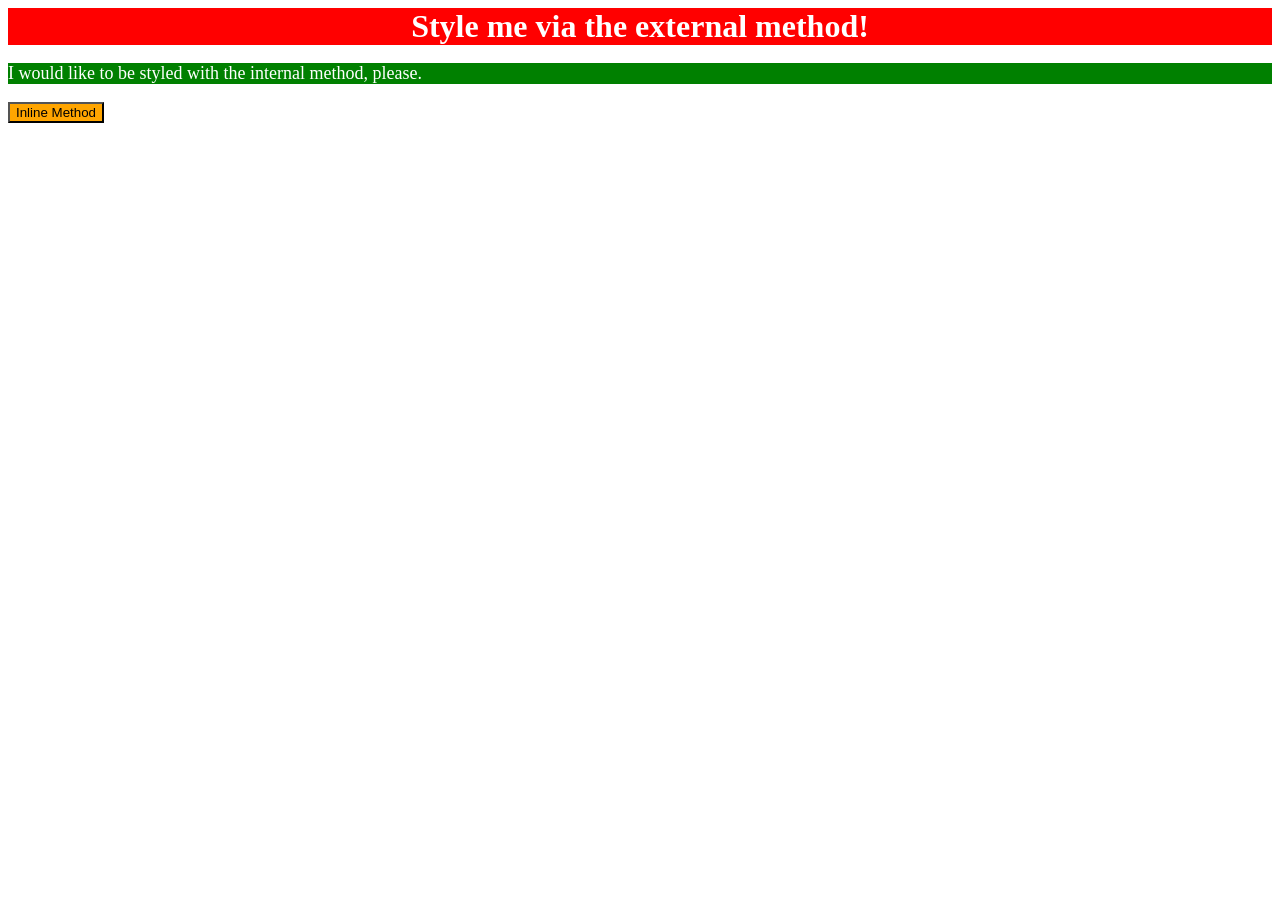
<file: foundations/intro-to-css/01-css-methods/index.html>
<!doctype html>
<html lang="en">
  <head>
    <meta charset="UTF-8" />
    <meta http-equiv="X-UA-Compatible" content="IE=edge" />
    <meta name="viewport" content="width=device-width, initial-scale=1.0" />
    <title>Methods for Adding CSS</title>
    <link rel="stylesheet" href="style.css">
    <style>
      p {
        background-color: green;
        color: white;
        font-size: 18px;
      }
    </style>
  </head>
  <body>
    <div>Style me via the external method!</div>
    <p>I would like to be styled with the internal method, please.</p>
    <button style = "background-color: orange; font-size:18;">Inline Method</button>
  </body>
</html>
</file>
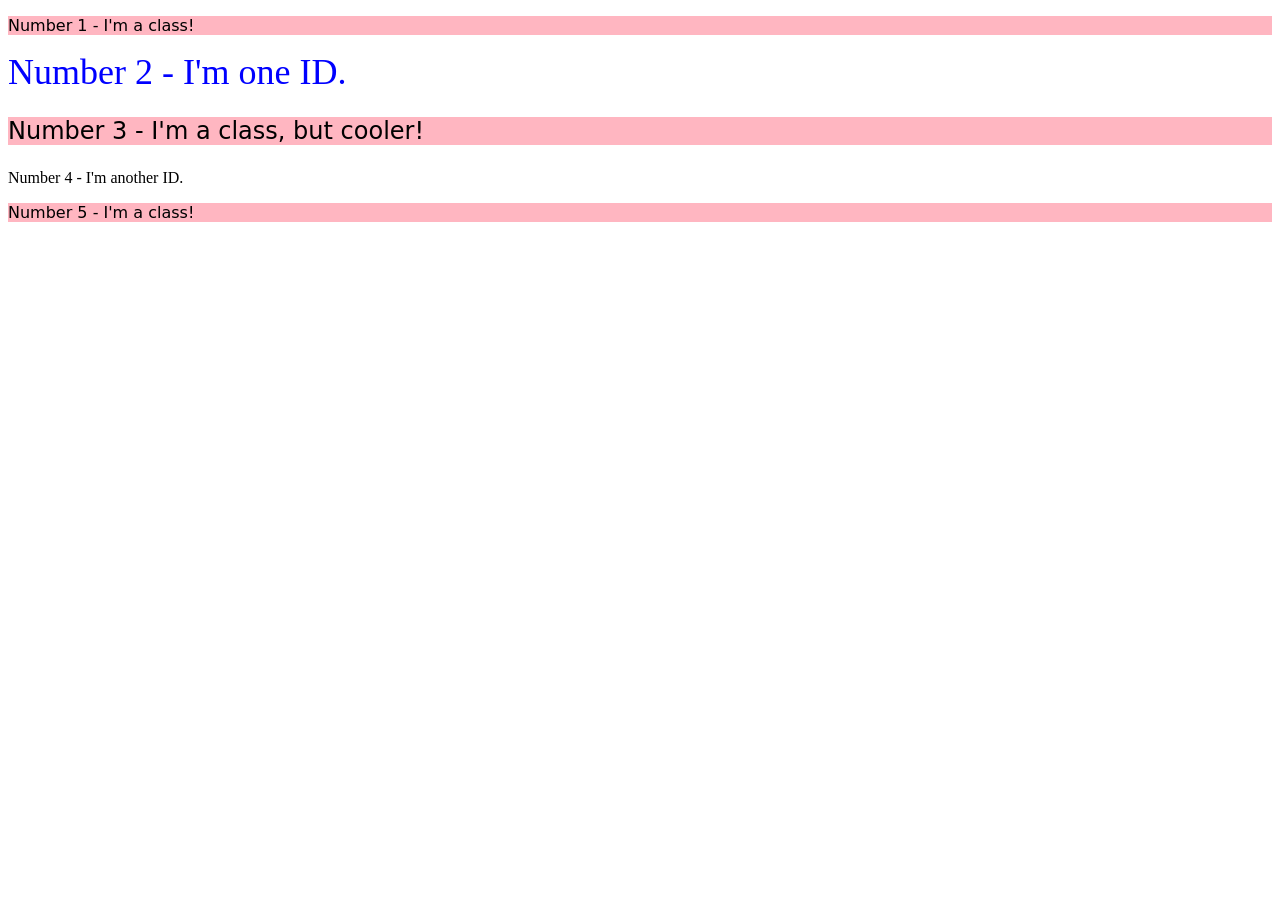
<file: foundations/intro-to-css/02-class-id-selectors/index.html>
<!DOCTYPE html>
<html lang="en">
  <head>
    <meta charset="UTF-8">
    <meta http-equiv="X-UA-Compatible" content="IE=edge">
    <meta name="viewport" content="width=device-width, initial-scale=1.0">
    <title>Class and ID Selectors</title>
    <link rel="stylesheet" href="style.css">
  </head>
  <body>
    <p class="myClass">Number 1 - I'm a class!</p>
    <div id="myID">Number 2 - I'm one ID.</div>
    <p class="myClass special">Number 3 - I'm a class, but cooler!</p>
    <div>Number 4 - I'm another ID.</div>
    <p class="myClass">Number 5 - I'm a class!</p>
  </body>
</html>
</file>
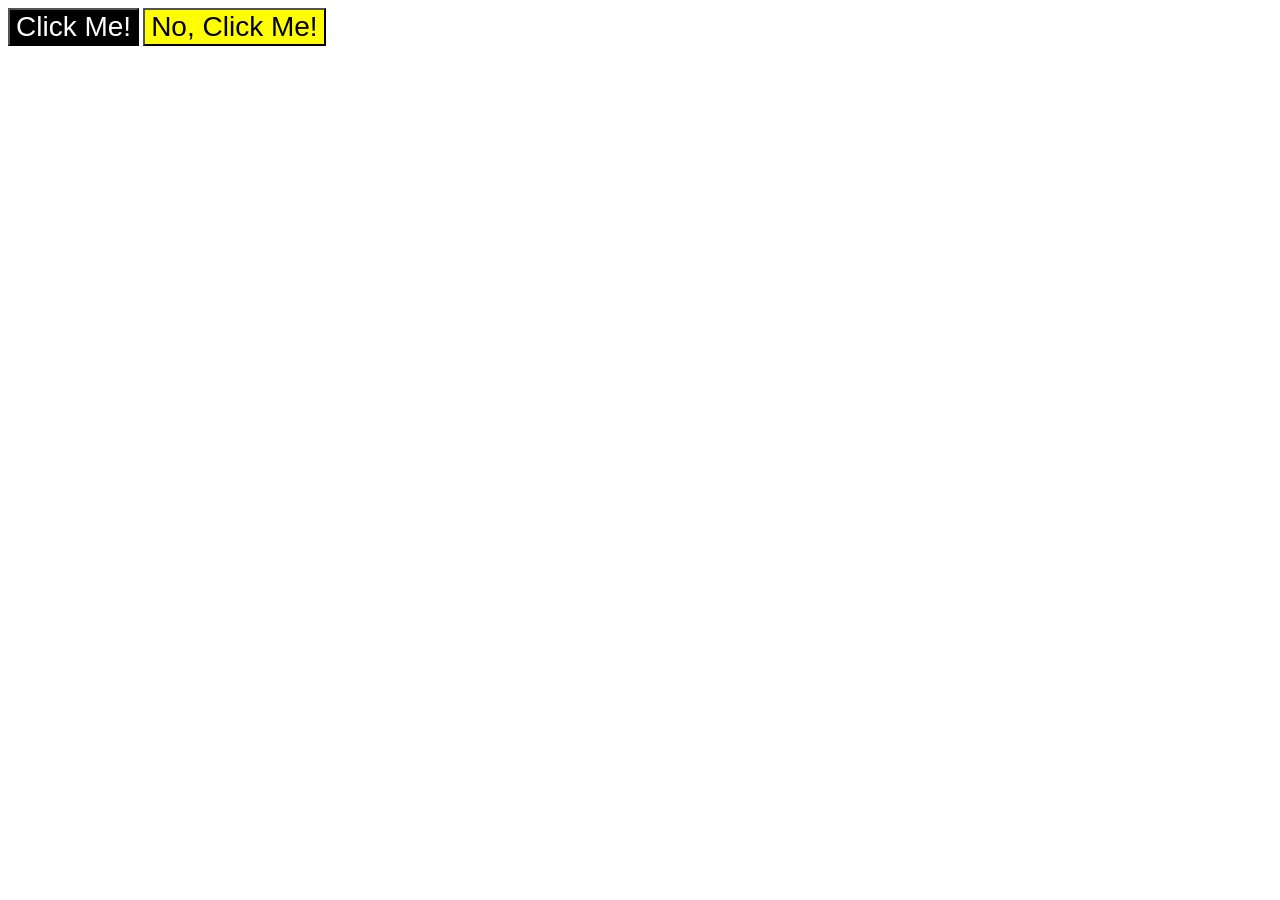
<file: foundations/intro-to-css/03-grouping-selectors/index.html>
<!DOCTYPE html>
<html lang="en">
  <head>
    <meta charset="UTF-8">
    <meta http-equiv="X-UA-Compatible" content="IE=edge">
    <meta name="viewport" content="width=device-width, initial-scale=1.0">
    <title>Grouping Selectors</title>
    <link rel="stylesheet" href="style.css">
  </head>
  <body>
    <button class="btn--primary">Click Me!</button>
    <button class="btn--secondary">No, Click Me!</button>
  </body>
</html>
</file>
<file: foundations/intro-to-css/01-css-methods/style.css>
div {
    background-color: red;
    color: white;
    font-size:32px;
    text-align: center;
    font-weight: bold;
}
</file>
<file: foundations/intro-to-css/02-class-id-selectors/style.css>
/* Add CSS Styling */
.myClass {
    background-color: rgb(255, 182, 193);
    font-family: 'Verdana', 'DejaVu Sans', 'sans-serif';

}

.special {
    font-size: 24px;
}

#myID {
    color: rgb(0, 0, 255);
    font-size: 36px;
}

#anotherID {
    background-color: rgb (144, 238, 144);
    font-size: 24px;
    font-weight: bold;
}
</file>
<file: foundations/intro-to-css/03-grouping-selectors/style.css>
/* Add CSS Styling */
button {
    font-size: 28px;
    font-family: 'Helvetica', 'Times New Roman', 'sans-serif'; 
}
.btn--primary {
    background-color: rgb(0,0,0);
    color: rgb(255,255,255);
}

.btn--secondary{
    background-color: rgb(255, 255, 0);
}
</file>
